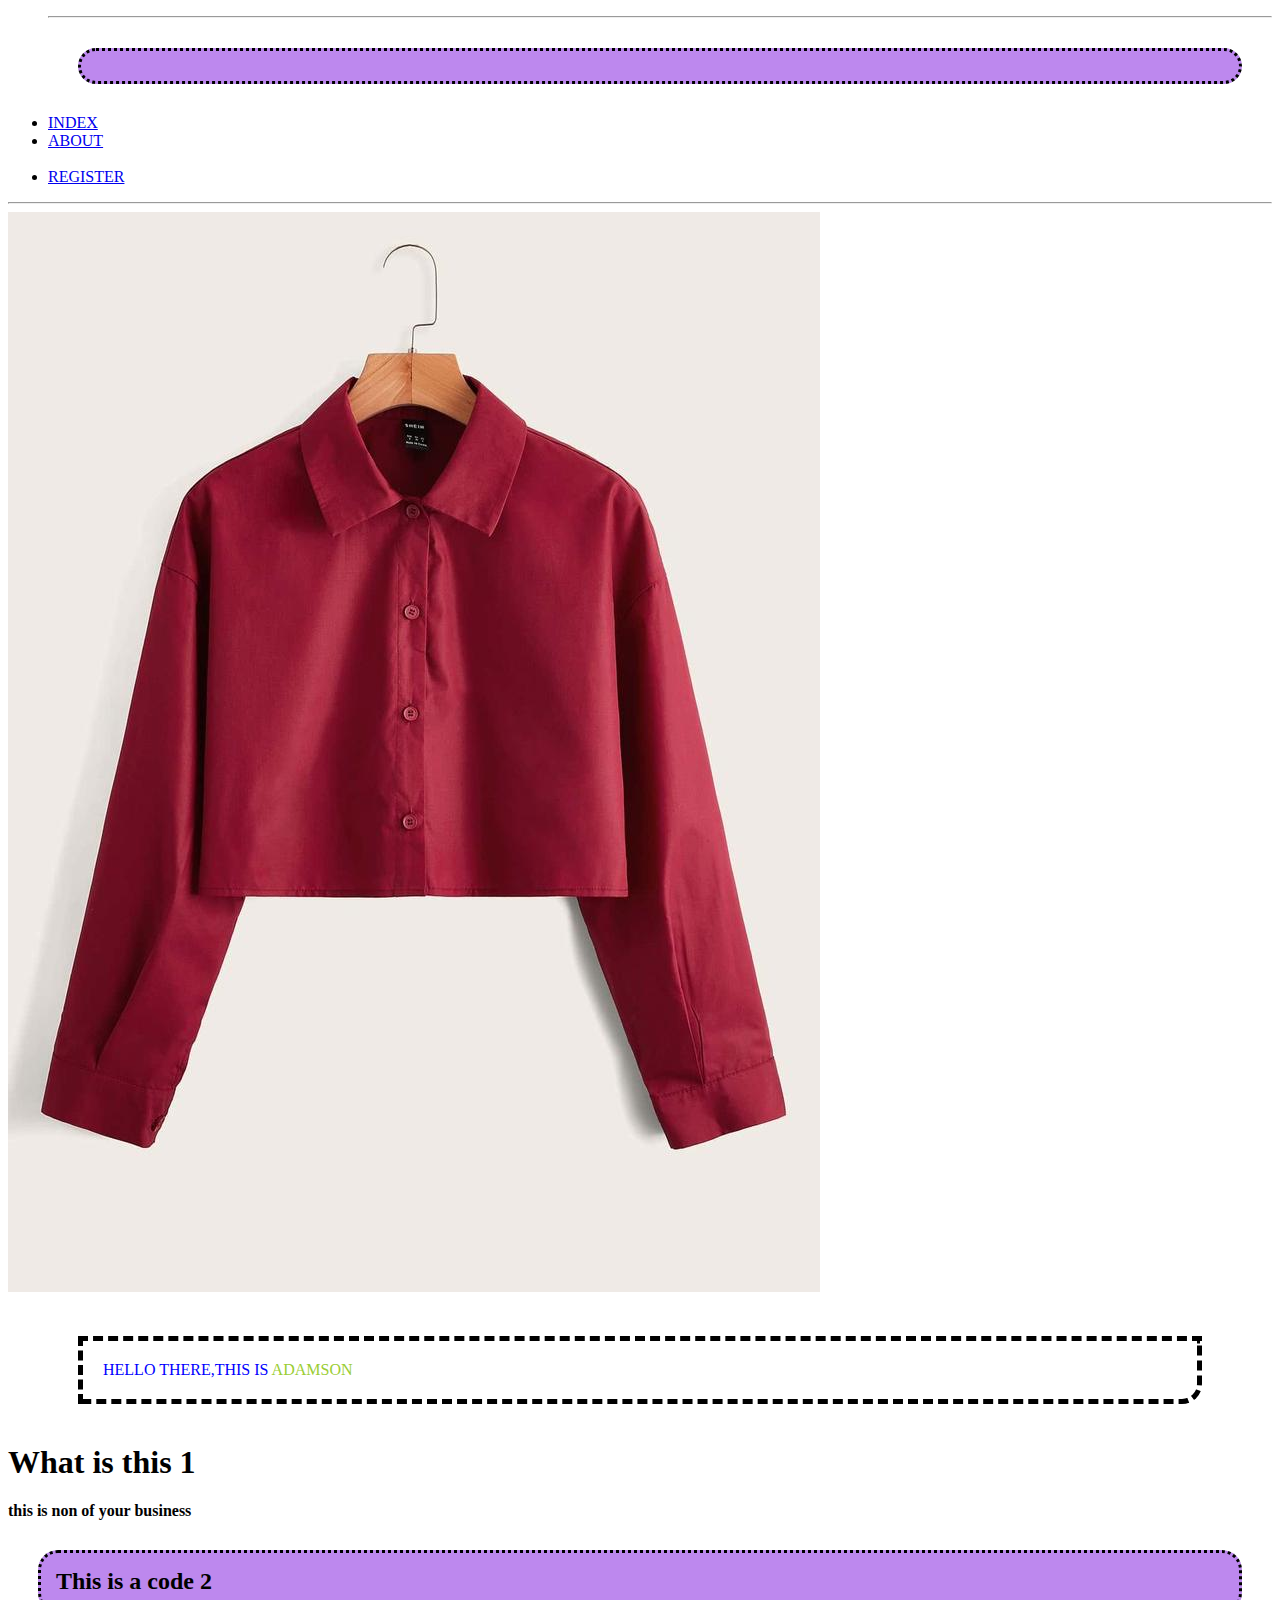
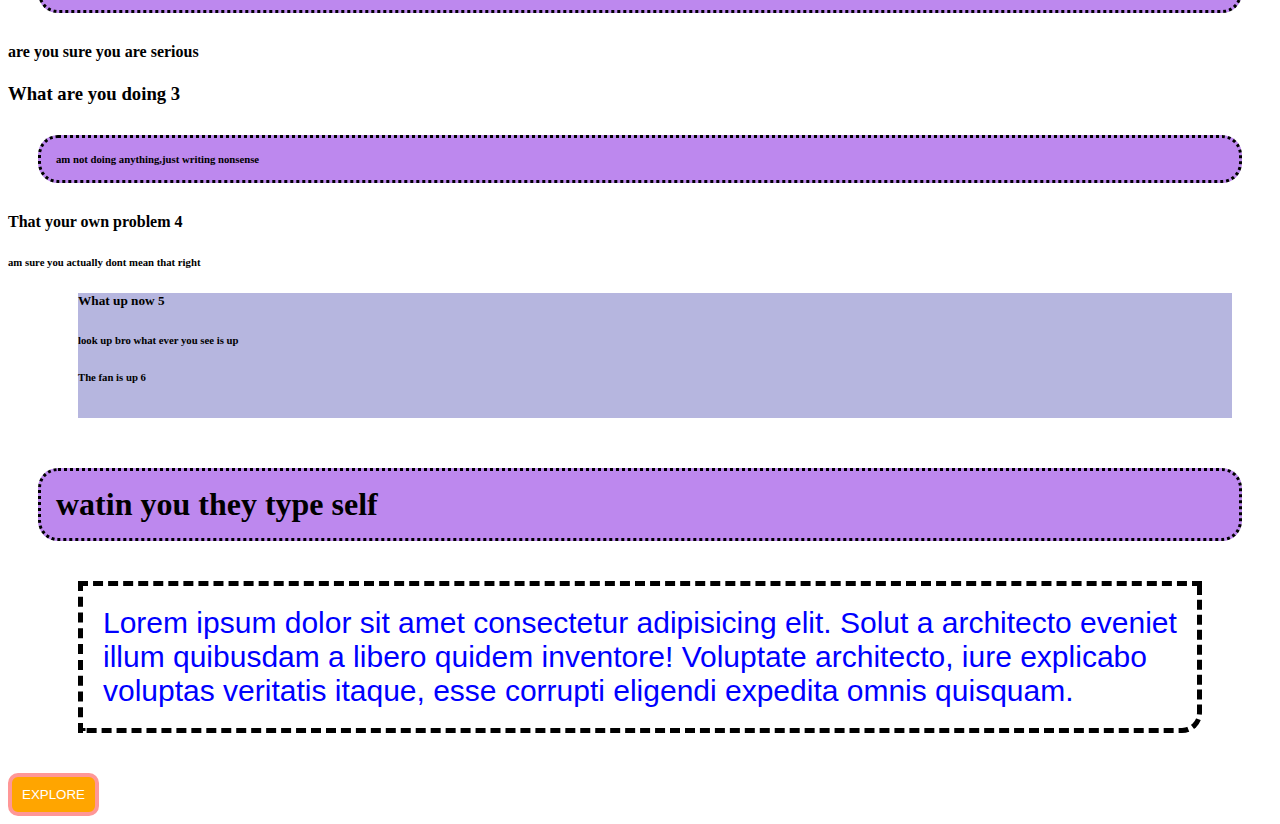
<file: index.html>
<!DOCTYPE html>
<html lang="en">
  <head>
    <meta charset="UTF-8" />
    <meta name="viewport" content="width=device-width, initial-scale=1.0" />
    <title>This is my first code</title>
    <link rel="stylesheet" href="style.css">
  </head>
  <ul>
    <hr />
    <ul class="a"></ul>
    <li><a href="index.html">INDEX</a></li>
   <li><a href="about.html">ABOUT</a></li><br> 
   <li><a href="signup.html">REGISTER</a></li>
  </ul>
    <hr />
    <img src="shirt.jpg" >
    <p>HELLO THERE,THIS IS <span id="name">ADAMSON</span></p><!--inline css-->
    <h1>What is this 1</h1>
    <h4 id="c">this is non of your business</h4>
<div class="v">

  <h2 class="a">This is a code 2</h2>
  <h4>are you sure you are serious</h4>

  <h3>What are you doing 3</h3>
  <h6 class="a">am not doing anything,just writing nonsense</h6>

  <h4>That your own problem 4</h4>
  <h6>am sure you actually dont mean that right</h6>
</div>
<section class="b">

  <h5>What up now 5</h5>
  <h6>look up bro what ever you see is up</h6>

  <h6>The fan is up 6</h6>
</section>
  <h1 class="a">watin you they type self</h1>
  <p id="w">Lorem ipsum dolor sit amet consectetur adipisicing elit. Solut
    a architecto eveniet illum quibusdam a libero quidem inventore! Voluptate
     architecto, iure explicabo voluptas
     veritatis itaque, esse corrupti eligendi expedita omnis quisquam.
     </p>

<button id="button">EXPLORE</button>

  </body>
</html>
</file>
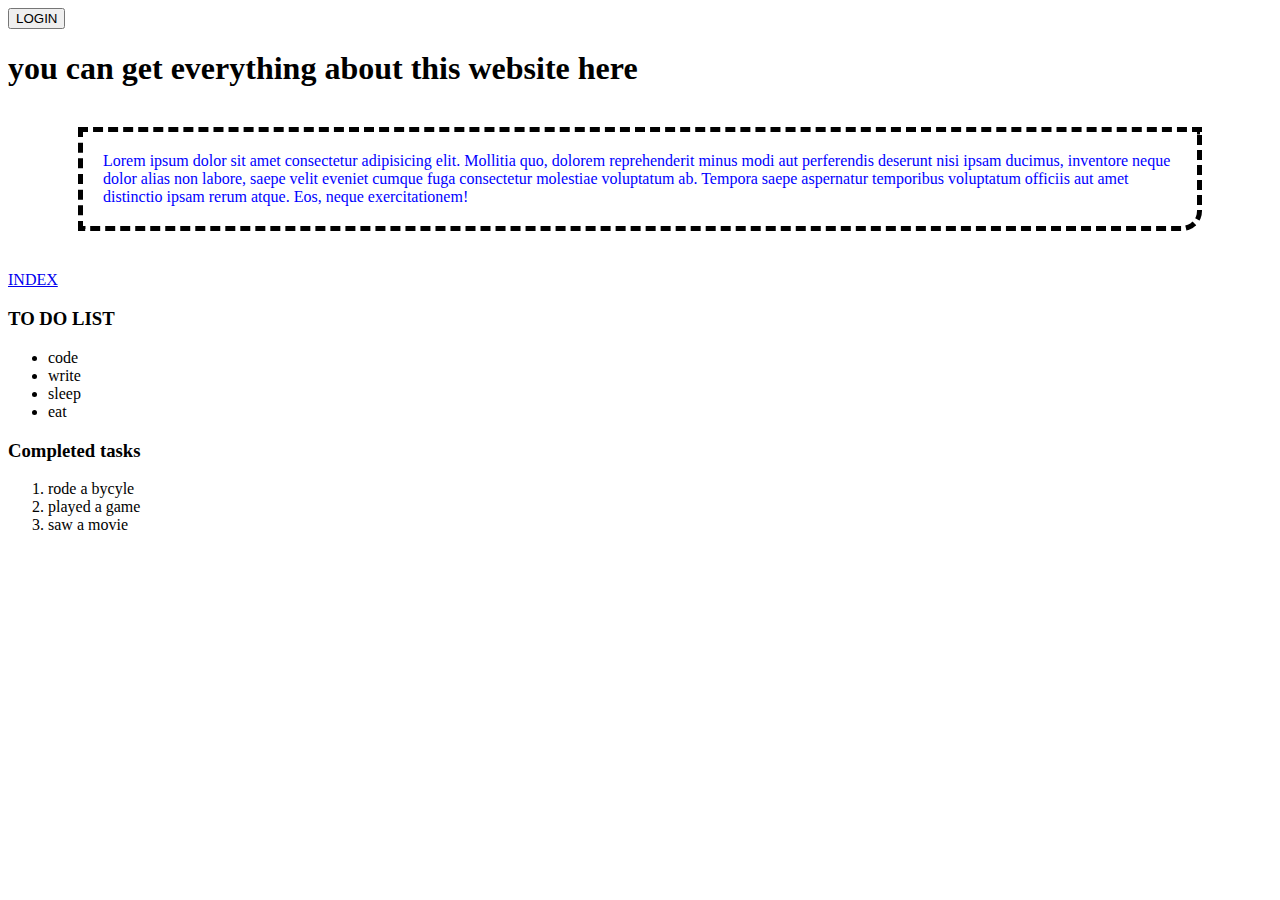
<file: about.html>
<!DOCTYPE html>
<html lang="en">
  <head>
    <meta charset="UTF-8" />
    <meta name="viewport" content="width=device-width, initial-scale=1.0" />
    <title>about this website</title>
    <link rel="stylesheet" href="style.css">
  </head>
  <body>
     <a href="signup.html"><button>LOGIN</button></a>
    <h1>you can get everything about this website here</h1>
<div class="v">

  <p>
    Lorem ipsum dolor sit amet consectetur adipisicing elit. Mollitia quo,
    dolorem reprehenderit minus modi aut perferendis deserunt nisi ipsam
    ducimus, inventore neque dolor alias non labore, saepe velit eveniet
    cumque fuga consectetur molestiae voluptatum ab. Tempora saepe aspernatur
    temporibus voluptatum officiis aut amet distinctio ipsam rerum atque. Eos,
    neque exercitationem!
  </p>
  <a href="index.html">INDEX</a>
</div>

    <h3>TO DO LIST</h3>
    <ul>
      <li>code</li>
      <li>write</li>
      <li>sleep</li>
      <li>eat</li>
    </ul>
    <h3>Completed tasks</h3>
    <ol>
      <li>rode a bycyle</li>
      <li>played a game</li>
      <li>saw a movie</li>
    </ol>
  </body>
</html>
</file>
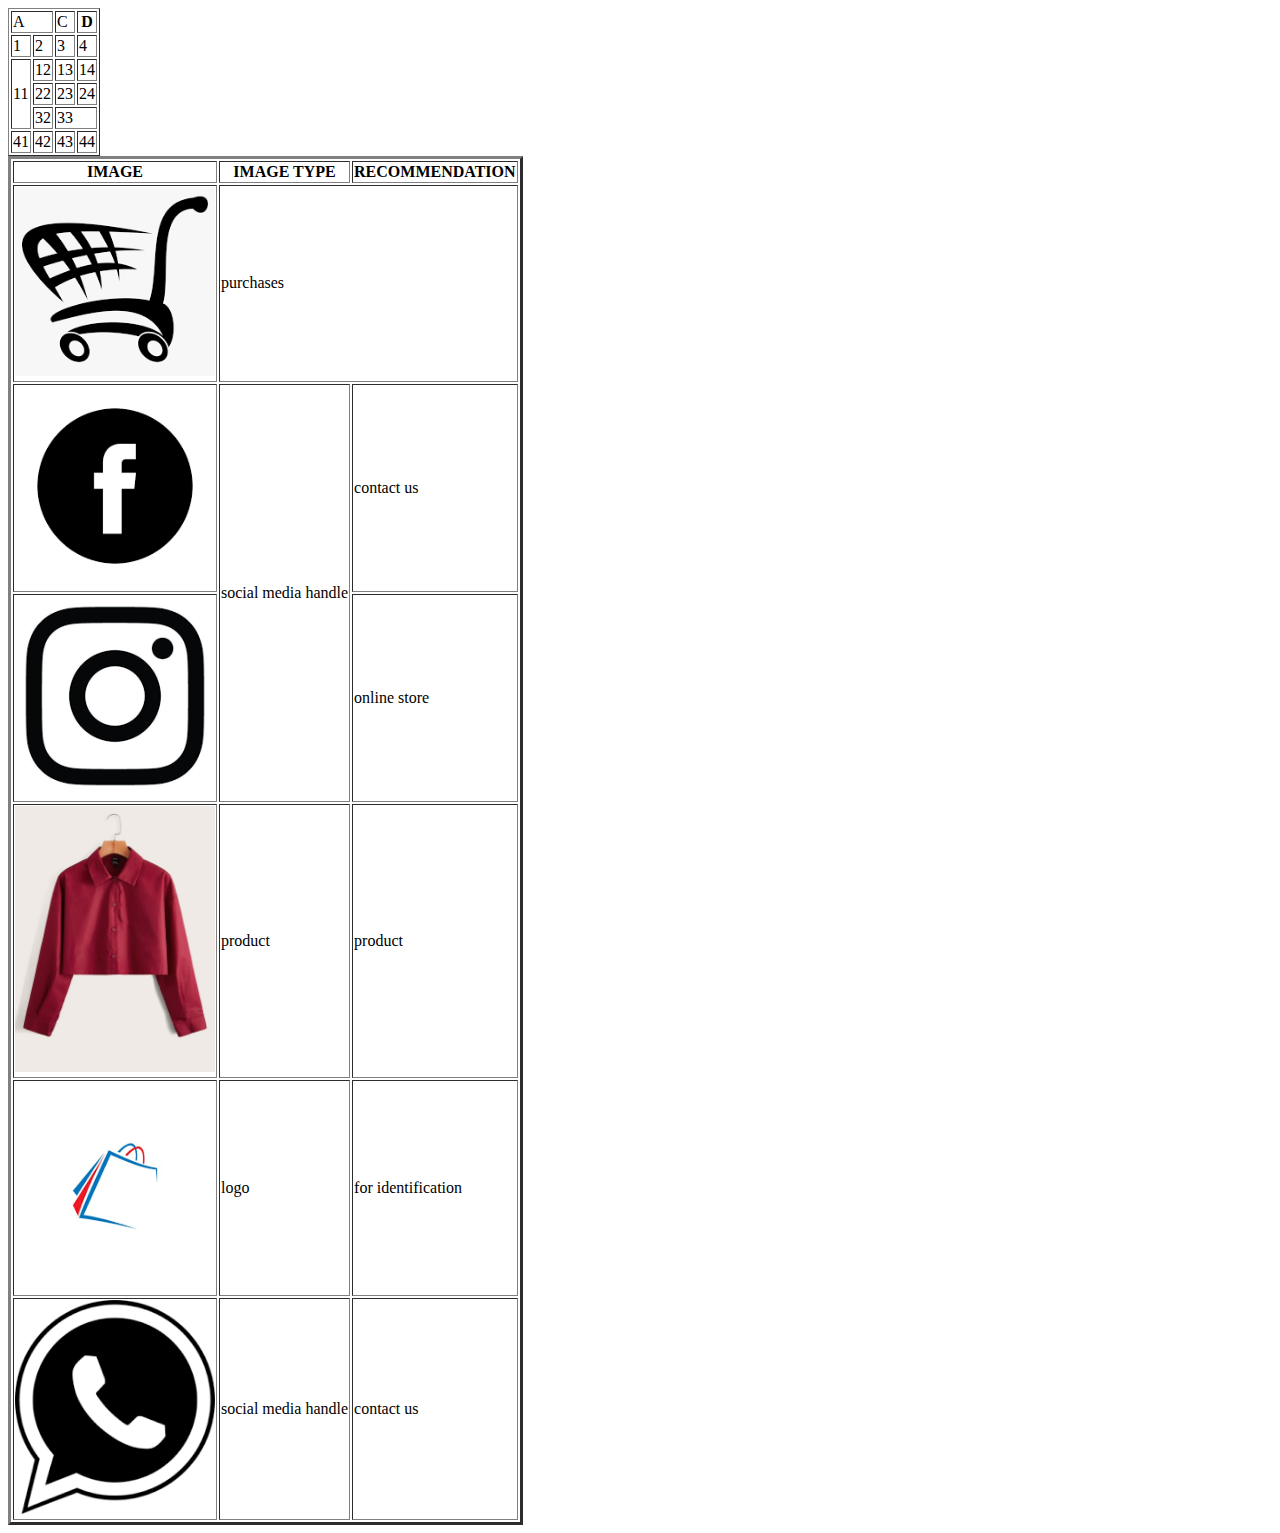
<file: assignment1.html>
<!DOCTYPE html>
<html lang="en">
<head>
    <meta charset="UTF-8">
    <meta name="viewport" content="width=device-width, initial-scale=1.0">
    <title>assignment 1</title>
    <link rel="stylesheet" href="style.css">
</head>
<body>
    <table border="1">
<thead>
    
        <tr>
            <td  colspan="2">A</td>
           <!-- <td>B</td>-->
            <td>C</td>
            <th>D</th>
        </tr>
        
        
    
</thead>
<tbody>
<tr>
    <td>1</td>
    <td>2</td>
    <td>3</td>
    <td>4</td>
</tr>

<tr>
    <td rowspan="3">11</td>
    <td>12</td>
    <td>13</td>
    <td>14</td>
</tr>

<tr>
    <!--<td>21</td>-->
    <td>22</td>
    <td>23</td>
    <td>24</td>
</tr>

<tr>
    <!--<td>31</td>-->
    <td>32</td>
    <td colspan="2">33</td>
    
</tr>

<tr>
    <td>41</td>
    <td>42</td>
    <td>43</td>
    <td>44</td>
</tr>
</tbody>
</table>
<table border="3">
    <thead>
        <tr>
            <th>IMAGE</th>
            <th>IMAGE TYPE</th>
            <th>RECOMMENDATION</th></tr>
        
        </tr>
    </thead>
    <tbody>
        <tr>
            <td><img src="cart.png" alt="cart" width="200"></td>
            <td colspan="2">purchases</td>
            <!--<td>purchases</td>-->
        </tr>
        <tr>
            <td><img src="facebook.png" alt="facebook" width="200"></td>
            <td rowspan="2">social media handle</td>
            <td>contact us</td>
        </tr>
        <tr>
            <td><img src="instagram.png" alt="instagram" width="200"></td>
            <!--<td>social media handle</td>-->
            <td>online store</td>
        </tr>
        <tr>
            <td><img src="shirt.jpg" alt="shirt" width="200"></td>
            <td>product</td>
            <td>product</td>
        </tr>
        <tr>
            <td><img src="store logo.png" alt="logo"width="200"></td>
            <td>logo</td>
            <td>for identification</td>
        </tr>
        <tr>
            <td><img src="wat app.png" alt="wat app" width="200"></td>
            <td>social media handle</td>
            <td>contact us</td>
        </tr>   

    </tbody>
</table>


</body>
</html>
</file>
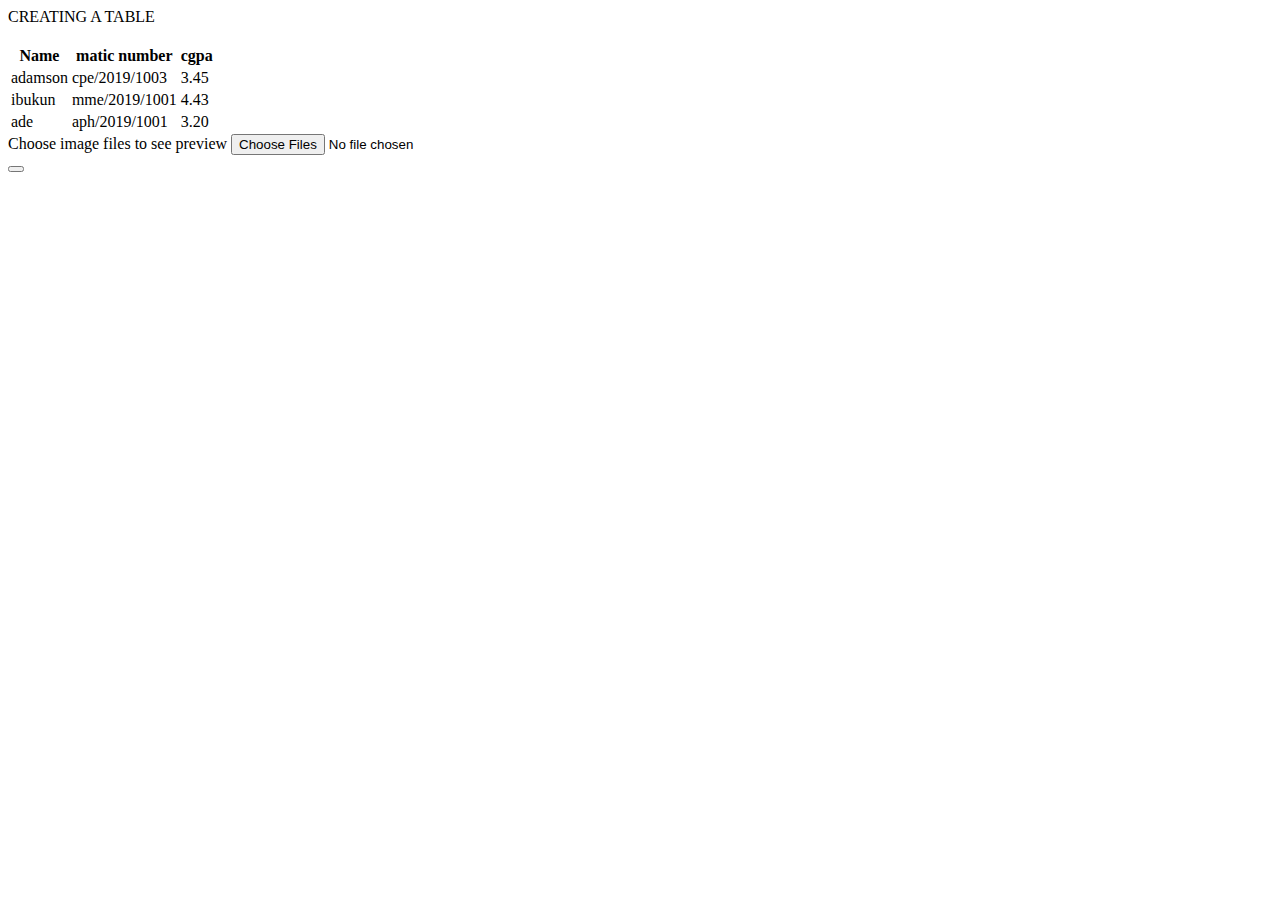
<file: creatingtable.html>
<!DOCTYPE html>
<html lang="en">
<head>
    <meta charset="UTF-8">
    <meta name="viewport" content="width=device-width, initial-scale=1.0">
    <title>class 2</title>
</head>
<body>
    CREATING A TABLE<br><br>
<table >
<thead>
    <tr>
        <th>Name</th>
        <th>matic number</th>
        <th>cgpa</th>
    </tr>
</thead>
<tbody>
<tr>
<td>adamson</td>
<td>cpe/2019/1003</td>
<td>3.45</td>
</tr>

<tr>
<td>ibukun</td>
<td>mme/2019/1001</td>
<td>4.43</td>
</tr>

<tr>
    <td>ade</td>
    <td>aph/2019/1001</td>
    <td>3.20</td>
    </tr>
</tr>
</tbody>
</table>
</form>
<label for="fileInput">Choose image files to see preview</label>
<input type="file" id="fileInput" accept="image/*" multiple>
<div id="preview"></div>
<button ></button>
<form>





</body>
</html>
</file>
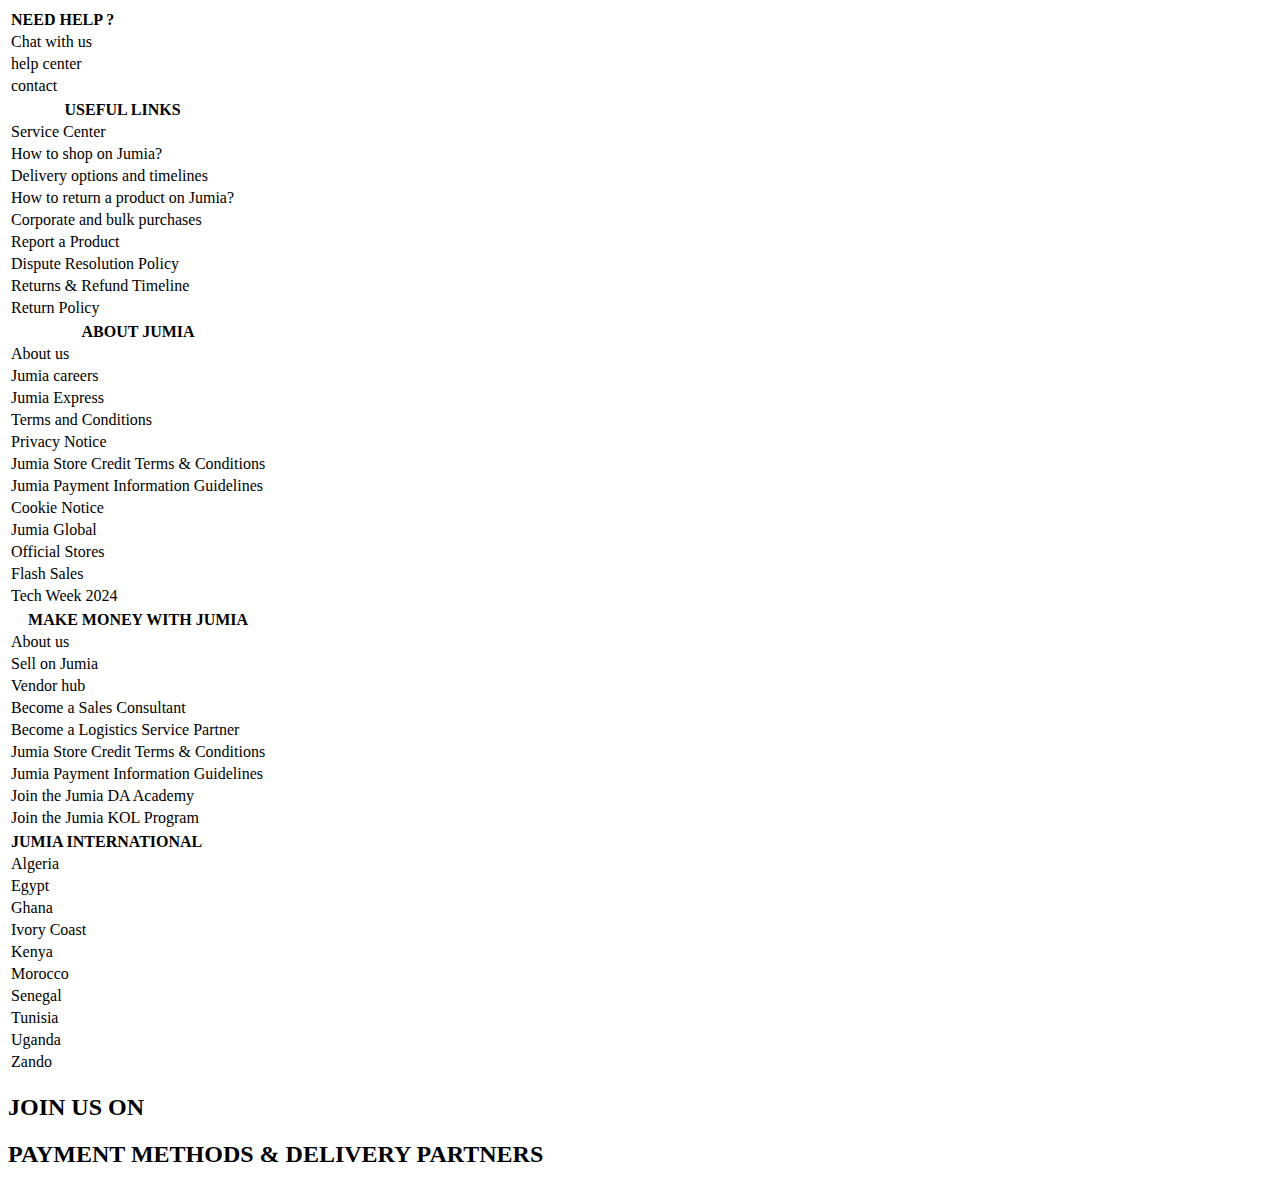
<file: dropdown.html>
<!DOCTYPE html>
<html lang="en">
<head>
    <meta charset="UTF-8">
    <meta name="viewport" content="width=device-width, initial-scale=1.0">
    <title>drop down</title>
</head>

<table>
<thead><tr><th><li>NEED HELP ?</li></th></tr></thead>
<tbody>
    <tr>
        <td>Chat with us</td>
    </tr>
    <tr><td>help center</td></tr>
    <tr><td>contact</td></tr>
    </tbody>
</table>

<table>
<thead><tr><th><li>USEFUL LINKS</li></th></tr></thead>
<tbody>
    <tr>
        <td>Service Center</td>
    </tr>
    <tr><td>How to shop on Jumia?</td></tr>
    <tr><td>Delivery options and timelines</td></tr>
    <tr><td>How to return a product on Jumia?</td></tr>
    <tr><td>Corporate and bulk purchases</td></tr>
    <tr><td>Report a Product</td></tr>
    <tr><td>Dispute Resolution Policy</td></tr>
    <tr><td>Returns & Refund Timeline</td></tr>
    <tr><td>Return Policy</td></tr>
</tbody>
</table>

<table>
    <thead><tr><th><li>ABOUT JUMIA</li></th></tr></thead>
    <tbody>
        <tr>
            <td>About us</td>
        </tr>
        <tr><td>Jumia careers</td></tr>
        <tr><td>Jumia Express</td></tr>
        <tr><td>Terms and Conditions</td></tr>
        <tr><td>Privacy Notice</td></tr>
        <tr><td>Jumia Store Credit Terms & Conditions</td></tr>
        <tr><td>Jumia Payment Information Guidelines</td></tr>
        <tr><td>Cookie Notice</td></tr>
        <tr><td>Jumia Global</td></tr>
        <tr><td>Official Stores</td></tr>
        <tr><td>Flash Sales</td></tr>
        <tr><td>Tech Week 2024</td></tr>
    </tbody>
    </table>
   
<table>
        <thead><tr><th><li>MAKE MONEY WITH JUMIA</li></th></tr></thead>
        <tbody>
            <tr>
                <td>About us</td>
            </tr>
            <tr><td>Sell on Jumia</td></tr>
            <tr><td>Vendor hub</td></tr>
            <tr><td>Become a Sales Consultant</td></tr>
            <tr><td>Become a Logistics Service Partner</td></tr>
            <tr><td>Jumia Store Credit Terms & Conditions</td></tr>
            <tr><td>Jumia Payment Information Guidelines</td></tr>
            <tr><td>Join the Jumia DA Academy</td></tr>
            <tr><td>Join the Jumia KOL Program</td></tr>
        </tbody>
    </table>  

        
<table>
            <thead><tr><th><li>JUMIA INTERNATIONAL</li></th></tr></thead>
            <tbody>
                <tr>
                    <td>Algeria</td>
                </tr>
                <tr><td>Egypt</td></tr>
                <tr><td>Ghana</td></tr>
                <tr><td>Ivory Coast</td></tr>
                <tr><td>Kenya</td></tr>
                <tr><td>Morocco</td></tr>
                <tr><td>Senegal</td></tr>
                <tr><td>Tunisia</td></tr>
                <tr><td>Uganda</td></tr>
                <tr><td>Zando</td></tr>
            </tbody>
     </table>
        
           <h2>JOIN US ON</h2>
<h2>PAYMENT METHODS & DELIVERY PARTNERS</h2>

</body>
</html>
</file>
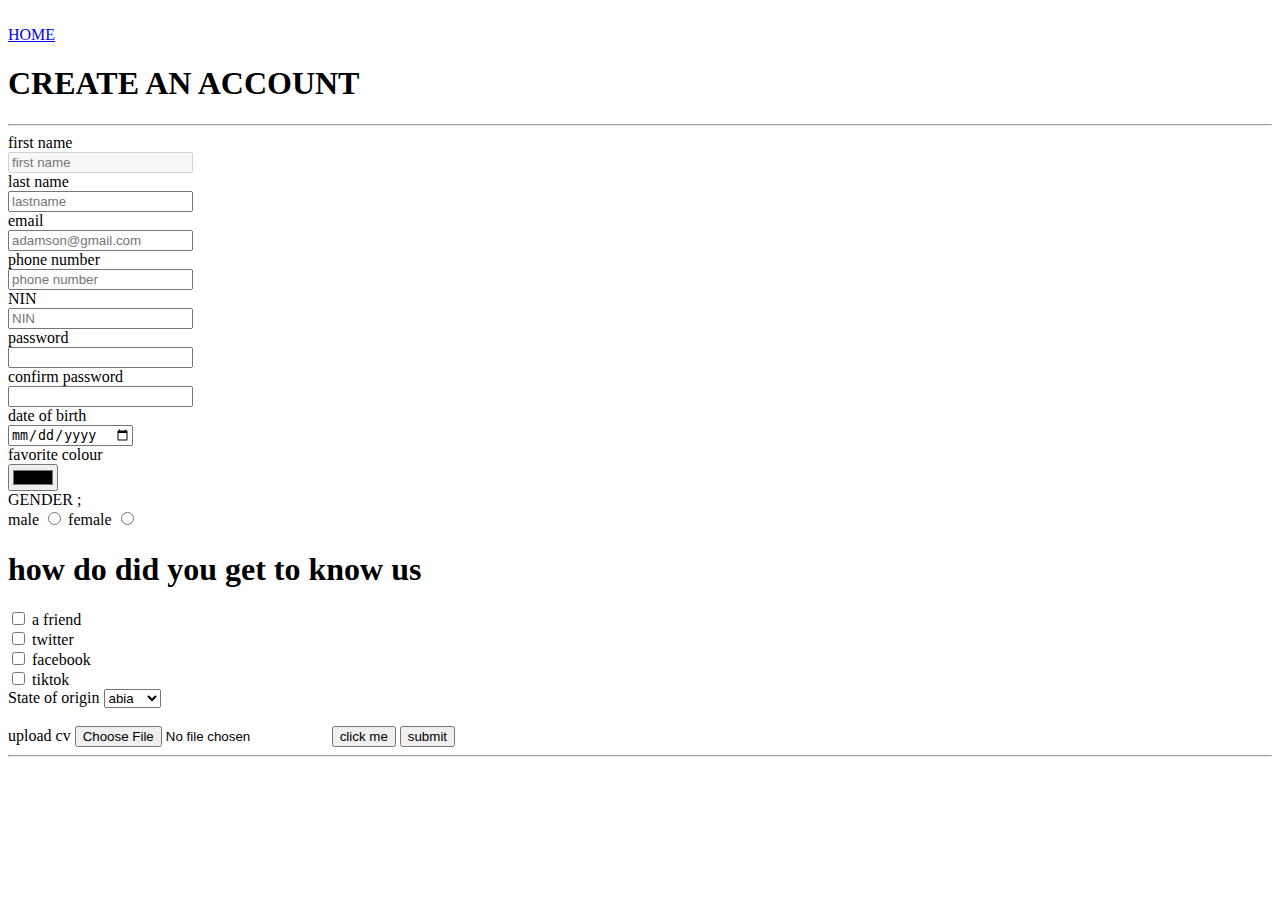
<file: signup.html>
<!DOCTYPE html>
<html lang="en">
  <head>
    <meta charset="UTF-8" />
    <meta name="viewport" content="width=device-width, initial-scale=1.0" />
    <title>form</title>
  </head>
  <body>
    <br /><a href="index.html">HOME</a>
    <h1>CREATE AN ACCOUNT</h1>
    <hr />
    <form>
      <label>first name</label><br />
      <input disabled placeholder="first name" /><br />
      <label for="lastname">last name</label><br />
      <input  id= "lastname" placeholder="lastname"/><br />
      <label>email</label><br />
      <input required type="email" placeholder="adamson@gmail.com"/><br />
      <label>phone number</label><br>
      <input type="tel" placeholder="phone number" ><br>
      <label>NIN</label><br>
      <input type="number" placeholder="NIN"><br>
      <label>password</label><br>
      <input type="password" ><br>
      <label>confirm password</label><br>
      <input type="password" ><br>
      <label>date of birth</label><br>
      <input type="date" ><br>
      <label>favorite colour</label><br>
      <input type="color" ><br>
     <label >GENDER ;</label><br>
      <label  for="male">male</label>
      <input id="male" type="radio" name="gender">
      <label for="female">female</label>
      <input id="female" type="radio" name="gender"><br>
      <h1>how do did you get to know us</h1>
      <input type="checkbox" >
      <label for="d">a friend</label><br>
      <input type="checkbox" id="d">
      <label for="t">twitter</label><br>
      <input type="checkbox" id="t">
      <label for="f">facebook</label><br>
      <input type="checkbox" id="f">
      <label for="k">tiktok</label><br>
      <label >State of origin</label>
      <select>
        <option>select</option>
        <option>ekiti</option>
        <option>lagos</option>
        <option selected>abia</option>
      </select><br><br>
  <label>upload cv</label>
      <input type="file">
      <button type="button">click me</button>
<button>submit</button>

   
    </form>
    <hr />
  </body>
</html>
</file>
<file: style.css>
@font-face {
    font-family: 'Poppins';
    src: url('./Poppins-Regular.ttfc:\Users\user\Downloads\Poppins,Roboto\Roboto\Roboto-BlackItalic.ttf');

    @font-face {
        font-family: Roboto;
        src: url();
    }
}
p {
    /* width: 1px; */
  color: blue;
  border: 5px dashed black;
  /* border-top-left-radius: 20px;*/ 
  border-bottom-right-radius: 20px;
  padding: 20px;
  margin: 40px 70px ;
}

#name{color: yellowgreen;}

.a {
  background-color: rgb(189, 136, 238);
  border: 3px dotted black;
  border-radius: 20px;
  padding: 15px;
  margin: 30px; 
}

.b{
    color: black;
    padding-bottom:10px ;
    margin: 20px 40px 50px 70px;
    background-color: rgb(182, 182, 223);
}
#w{
    font-size:30px ;
    font-family:'Franklin Gothic Medium', 'Arial Narrow', Arial, sans-serif;
}

#button{
    background-color:orange ;
 color: white ;
padding: 10px;
border-radius: 10px;
border: 4px solid rgb(255, 151, 151);
cursor: pointer;
}
#button:hover{
    background-color:#7c38eb;
    color: white;
}
</file>
